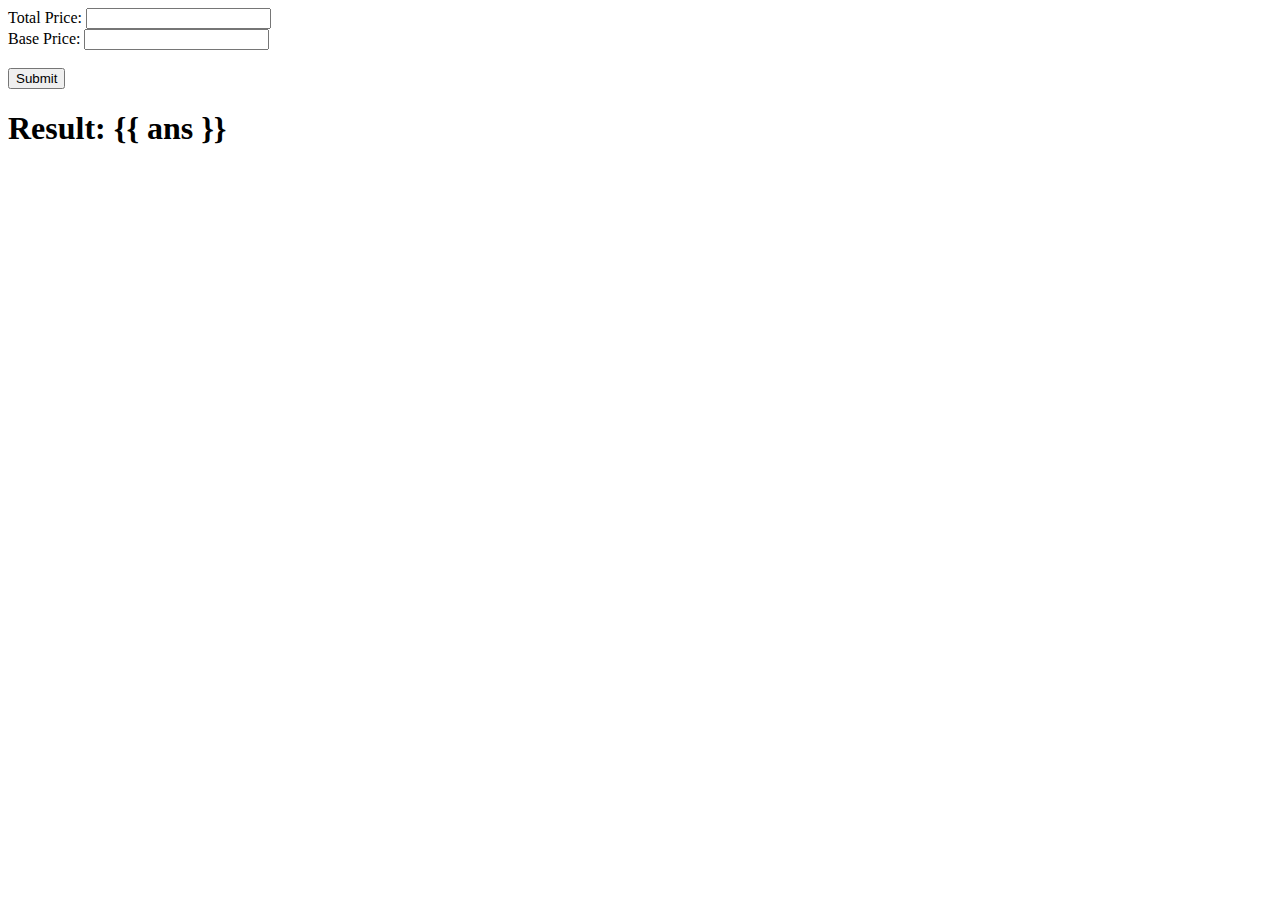
<file: templates/index.html>
<!DOCTYPE html>
<html lang="en">
<head>
    <meta charset="UTF-8">
    <meta http-equiv="X-UA-Compatible" content="IE=edge">
    <meta name="viewport" content="width=device-width, initial-scale=1.0">
    <title>Internship</title>
</head>
<body>
    <form action="/predict" method="post">
        <label for="num1">Total Price:</label>
        <input type="number" name="total">
        <br>
        <label for="num2">Base Price:</label>
        <input type="number" name="base">
        <br><br>
        <input type="submit" value="Submit">
      </form>

      <h1>Result: {{ ans }}</h1>
      
</body>
</html>
</file>
